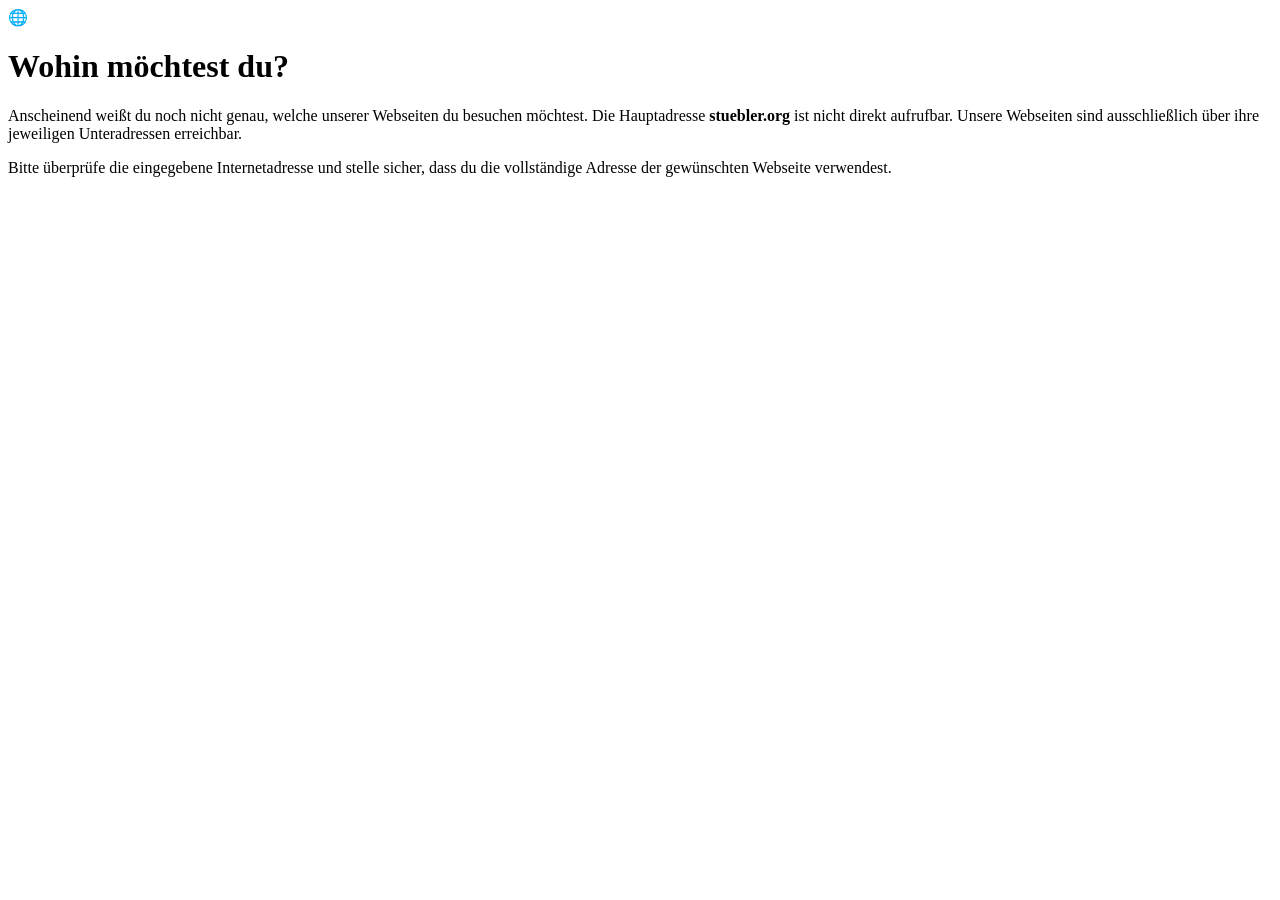
<file: index.html>
<!DOCTYPE html>
<html lang="de">
<head>
    <meta charset="UTF-8">
    <meta name="viewport" content="width=device-width, initial-scale=1.0">
    <link rel="icon" type="image/x-icon" href="https://assets.stuebler.org/favicon.ico">
    <link rel="stylesheet" href="https://assets.stuebler.org/wall.css">
    <title>Keine Webseite ausgewählt - Stübler</title>
</head>

<body>
    <main class="container">
        <div class="icon">🌐</div>
        <h1>Wohin möchtest du?</h1>
        <p>
            Anscheinend weißt du noch nicht genau, welche unserer Webseiten du besuchen möchtest.
            Die Hauptadresse <strong>stuebler.org</strong> ist nicht direkt aufrufbar.
            Unsere Webseiten sind ausschließlich über ihre jeweiligen Unteradressen erreichbar.
        </p>
        <div class="notice">
            Bitte überprüfe die eingegebene Internetadresse und stelle sicher,
            dass du die vollständige Adresse der gewünschten Webseite verwendest.
        </div>
    </main>

</body>
</html>
</file>
